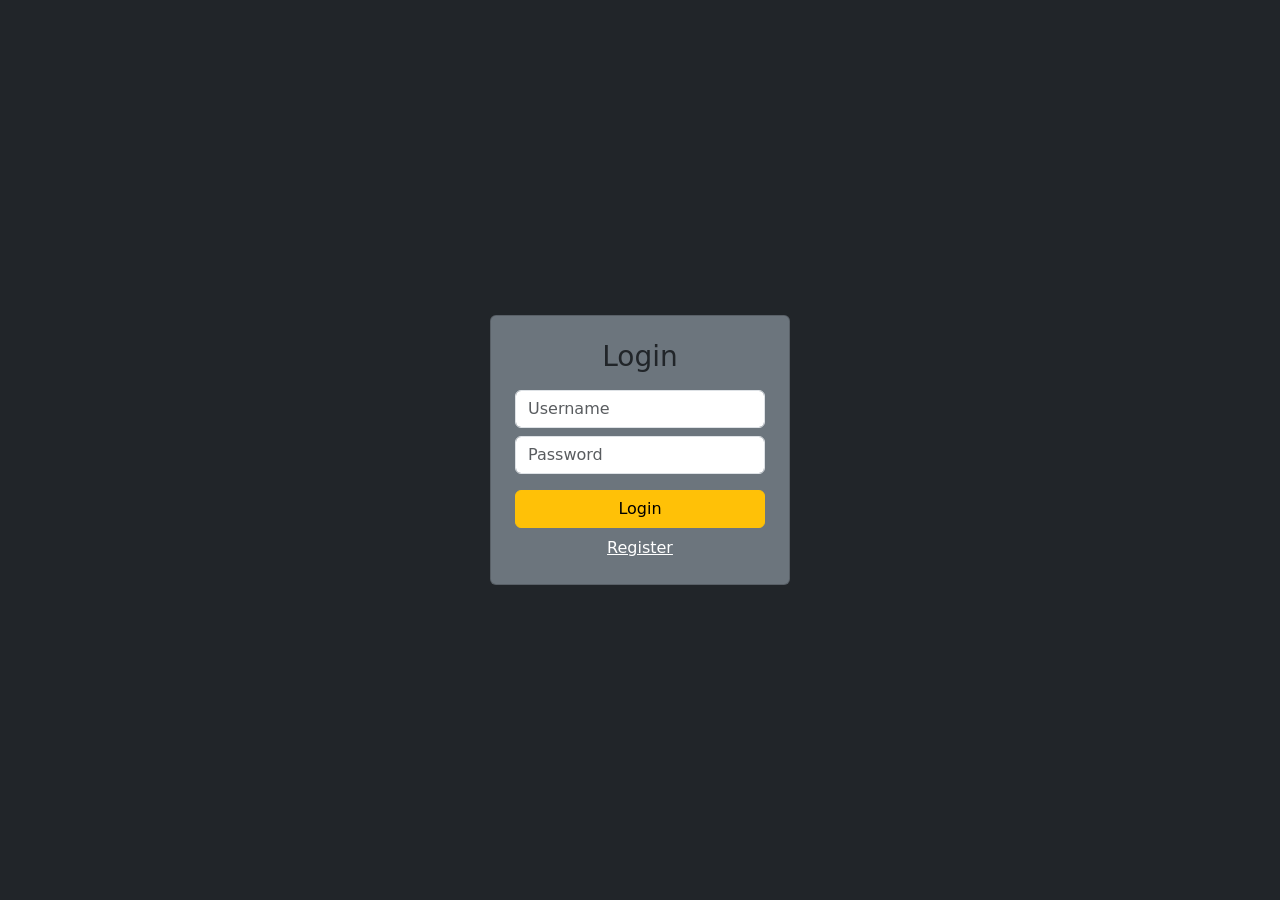
<file: templates/login.html>
<!DOCTYPE html>
<html>
<head>
    <title>Login</title>
    <link href="https://cdn.jsdelivr.net/npm/bootstrap@5.3.0/dist/css/bootstrap.min.css" rel="stylesheet">
</head>
<body class="bg-dark text-white d-flex justify-content-center align-items-center vh-100">
    <div class="card p-4 bg-secondary" style="width:300px;">
        <h3 class="text-center">Login</h3>
        <form method="POST">
            <input name="username" class="form-control mt-2" placeholder="Username" required>
            <input name="password" type="password" class="form-control mt-2" placeholder="Password" required>
            <button class="btn btn-warning w-100 mt-3">Login</button>
        </form>
        <a href="/register" class="text-center text-white mt-2">Register</a>
    </div>
</body>
</html>
</file>
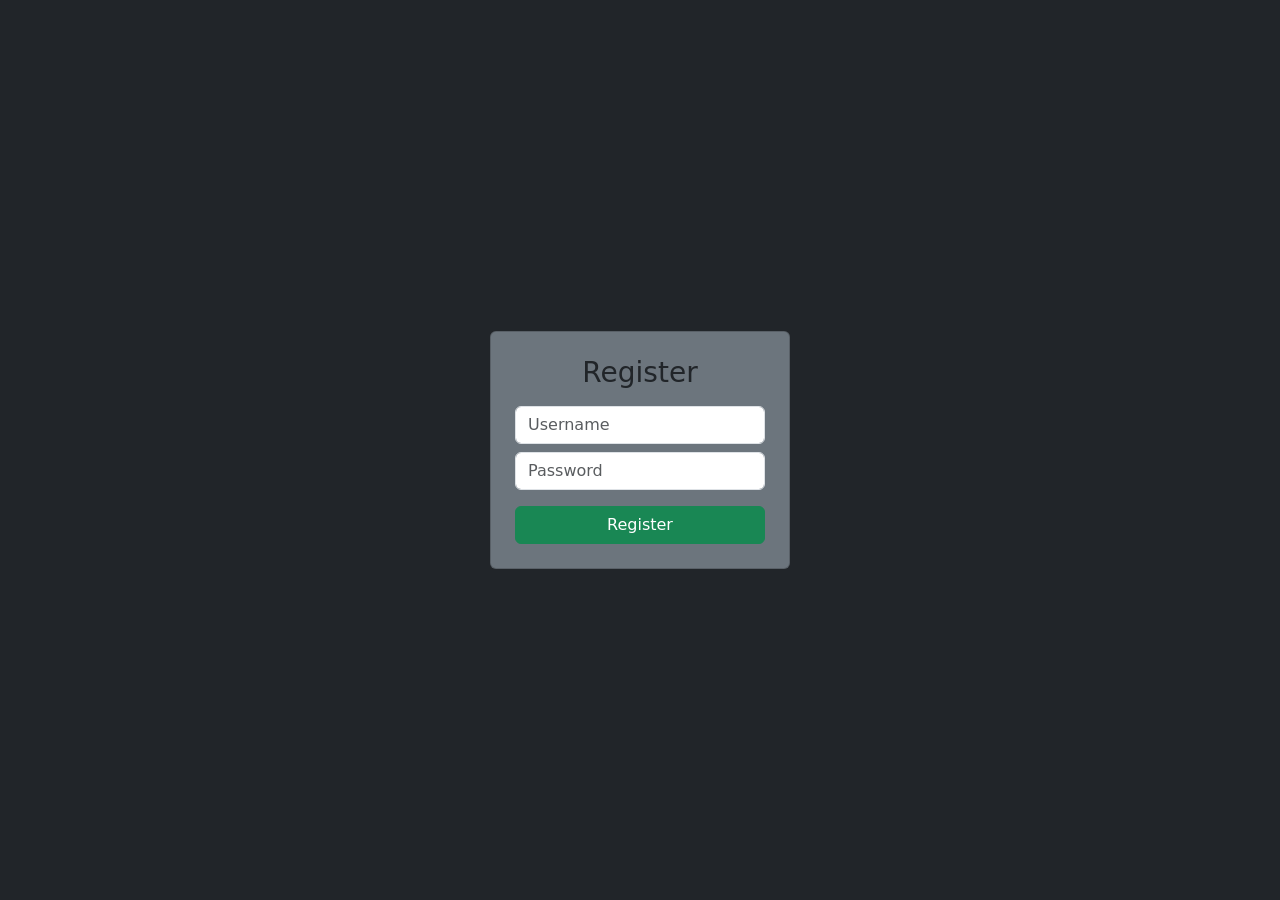
<file: templates/register.html>
<!DOCTYPE html>
<html>
<head>
    <title>Register</title>
    <link href="https://cdn.jsdelivr.net/npm/bootstrap@5.3.0/dist/css/bootstrap.min.css" rel="stylesheet">
</head>
<body class="bg-dark text-white d-flex justify-content-center align-items-center vh-100">
    <div class="card p-4 bg-secondary" style="width:300px;">
        <h3 class="text-center">Register</h3>
        <form method="POST">
            <input name="username" class="form-control mt-2" placeholder="Username" required>
            <input name="password" type="password" class="form-control mt-2" placeholder="Password" required>
            <button class="btn btn-success w-100 mt-3">Register</button>
        </form>
    </div>
</body>
</html>
</file>
